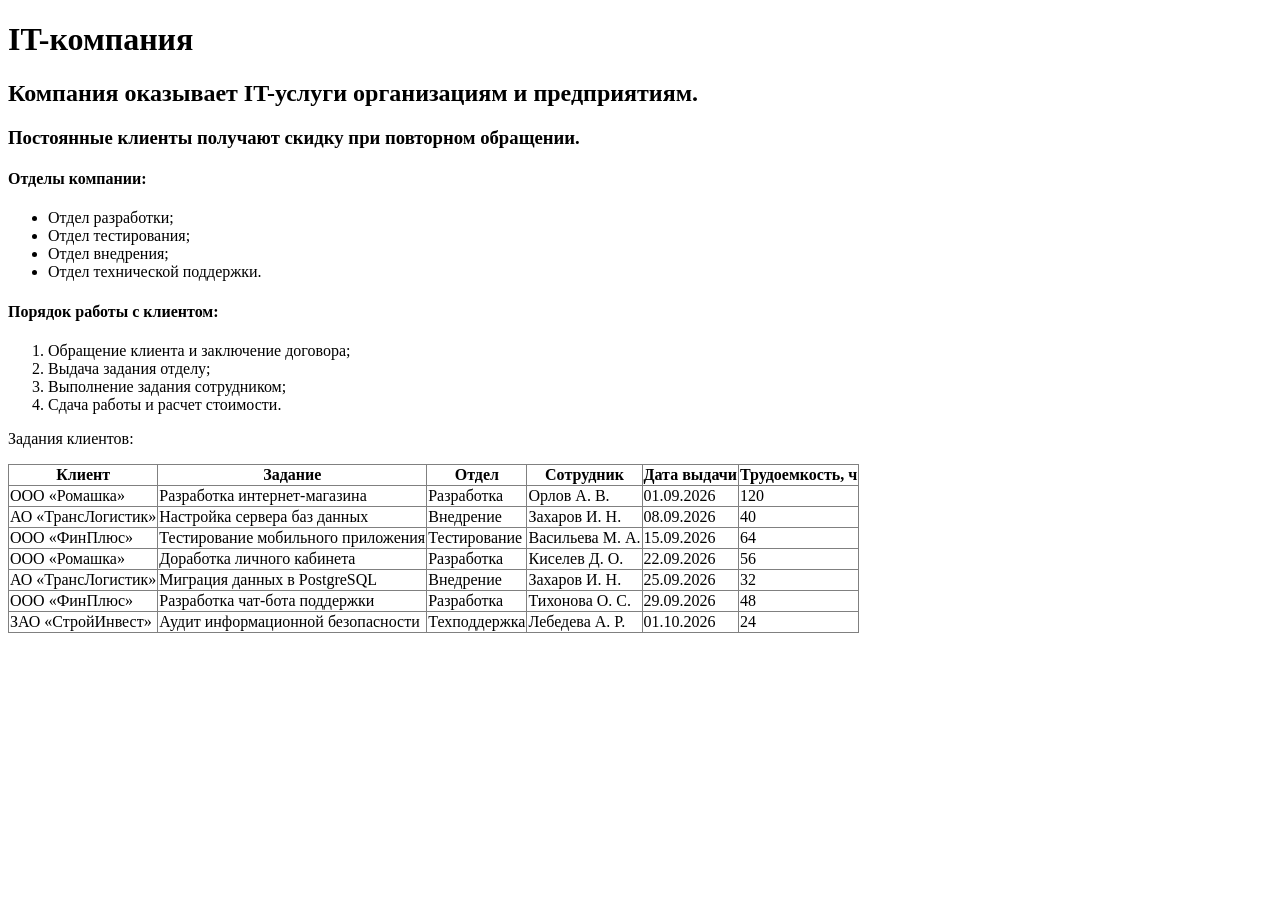
<file: index.html>
<!DOCTYPE html>
<html>
<head>
    <meta charset="utf-8">
    <title>IT-компания</title>
</head>
<body>
    <h1>IT-компания</h1>
    <h2>Компания оказывает IT-услуги организациям и предприятиям.</h2>
    <h3>Постоянные клиенты получают скидку при повторном обращении.</h3>
    <h4>Отделы компании:</h4>
    <ul>
        <li>Отдел разработки;</li>
        <li>Отдел тестирования;</li>
        <li>Отдел внедрения;</li>
        <li>Отдел технической поддержки.</li>
    </ul>
    <h4>Порядок работы с клиентом:</h4>
    <ol>
        <li>Обращение клиента и заключение договора;</li>
        <li>Выдача задания отделу;</li>
        <li>Выполнение задания сотрудником;</li>
        <li>Сдача работы и расчет стоимости.</li>
    </ol>
    <p>Задания клиентов:</p>
    <table border="1" style="border-collapse: collapse">
        <thead>
            <tr>
                <th>Клиент</th>
                <th>Задание</th>
                <th>Отдел</th>
                <th>Сотрудник</th>
                <th>Дата выдачи</th>
                <th>Трудоемкость, ч</th>
            </tr>
        </thead>
        <tr>
            <td>ООО «Ромашка»</td>
            <td>Разработка интернет-магазина</td>
            <td>Разработка</td>
            <td>Орлов А. В.</td>
            <td>01.09.2026</td>
            <td>120</td>
        </tr>
        <tr>
            <td>АО «ТрансЛогистик»</td>
            <td>Настройка сервера баз данных</td>
            <td>Внедрение</td>
            <td>Захаров И. Н.</td>
            <td>08.09.2026</td>
            <td>40</td>
        </tr>
        <tr>
            <td>ООО «ФинПлюс»</td>
            <td>Тестирование мобильного приложения</td>
            <td>Тестирование</td>
            <td>Васильева М. А.</td>
            <td>15.09.2026</td>
            <td>64</td>
        </tr>
        <tr>
            <td>ООО «Ромашка»</td>
            <td>Доработка личного кабинета</td>
            <td>Разработка</td>
            <td>Киселев Д. О.</td>
            <td>22.09.2026</td>
            <td>56</td>
        </tr>
        <tr>
            <td>АО «ТрансЛогистик»</td>
            <td>Миграция данных в PostgreSQL</td>
            <td>Внедрение</td>
            <td>Захаров И. Н.</td>
            <td>25.09.2026</td>
            <td>32</td>
        </tr>
        <tr>
            <td>ООО «ФинПлюс»</td>
            <td>Разработка чат-бота поддержки</td>
            <td>Разработка</td>
            <td>Тихонова О. С.</td>
            <td>29.09.2026</td>
            <td>48</td>
        </tr>
        <tr>
            <td>ЗАО «СтройИнвест»</td>
            <td>Аудит информационной безопасности</td>
            <td>Техподдержка</td>
            <td>Лебедева А. Р.</td>
            <td>01.10.2026</td>
            <td>24</td>
        </tr>
    </table>
</body>
</html>
</file>
